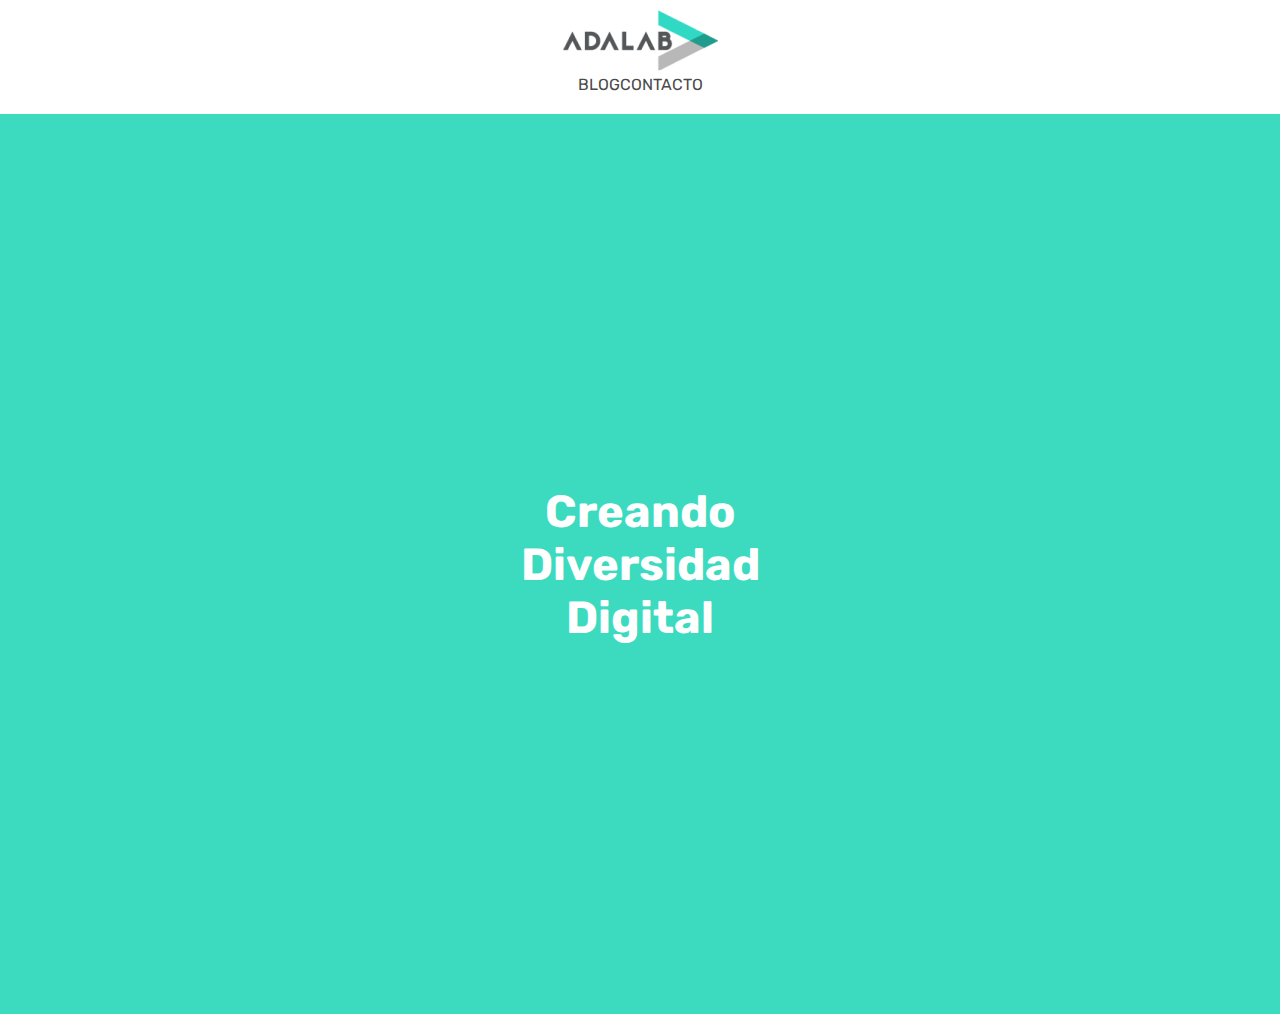
<file: index.html>
<!DOCTYPE html>
<html lang="es">
<head>
    <meta charset="UTF-8">
    <meta name="viewport" content="width=device-width, initial-scale=1.0">
    <link href="https://fonts.googleapis.com/css?family=Rubik" rel="stylesheet"
/>
    <link rel="stylesheet" href="./styles/main.css">
    <title>Evaluación intermedia Ana Apezteguía</title>
</head>
<body>
    <header class="header">
        <figure class="logo">
            <img src="./images/adalab-logo-155x61.png" alt="Logo Adalab" title="Web de Adalab" href="https://adalab.es/" target="_blank">
        </figure>
        <nav>
            <ul class="menu">
                <li><a href="https://medium.com/adalab" alt="Blog Adalab" title="Blog de Adalab" target="_blank">Blog</a></li>
                <li><a href="https://adalab.es/contacto/" alt="Contacta con Adalab" title="Contacta con Adalab" target="_blank">Contacto</a></li>
            </ul>
        </nav>  
    </header>
    <main class="main">
        <article class="slogan">
            <h2 class="slogan-item">Creando</h2>
            <h2 class="slogan-item">Diversidad</h2>
            <h2 class="slogan-item">Digital</h2>
        </article>
    </main>
</body>
</html>
</file>
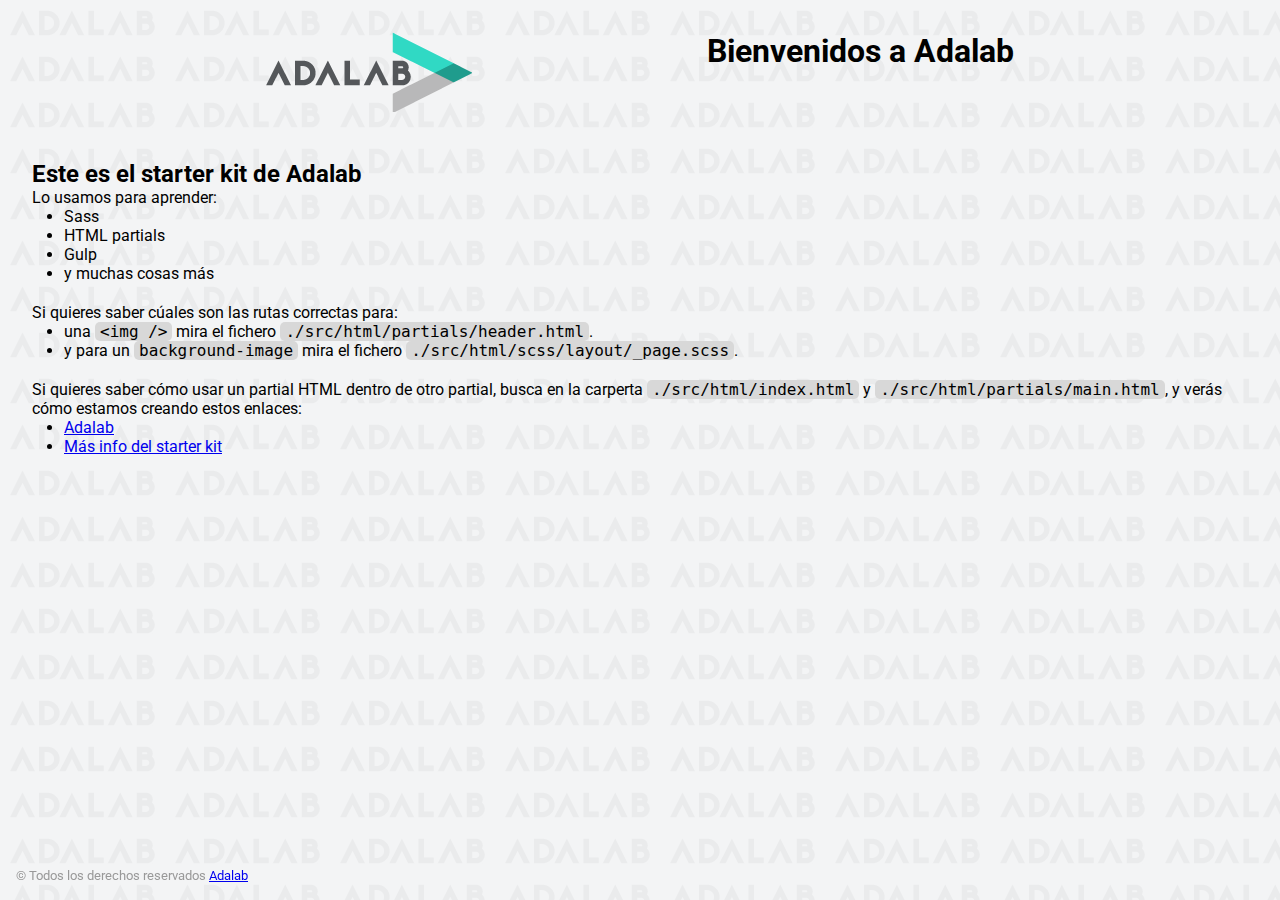
<file: docs/index.html>
<!DOCTYPE html>
<html lang="es">
  <head>
    <meta charset="UTF-8" />
    <meta name="viewport" content="width=device-width, initial-scale=1" />
    <title>Adalab Web Starter Kit</title>
    <link href="https://fonts.googleapis.com/css?family=Roboto&display=swap" rel="stylesheet" />
    <link rel="stylesheet" href="./assets/css/main.css" />
    <link rel="icon" href="./assets/images/favicon.png" />
  </head>

  <body>
    <div class="page">
      <header class="page__header">
        <img src="./assets/images/logo-adalab.png" alt="Adalab">
        <h1>Bienvenidos a Adalab</h1>
      </header>

      <main class="page__main">
        <h2>Este es el starter kit de Adalab</h2>
        <p>Lo usamos para aprender:</p>
        <ul class="main__list">
          <li>Sass</li>
          <li>HTML partials</li>
          <li>Gulp</li>
          <li>y muchas cosas más</li>
        </ul>
        <p>Si quieres saber cúales son las rutas correctas para:</p>
        <ul class="main__list">
          <li>
            una <code class="code">&lt;img /&gt;</code> mira el fichero
            <code class="code">./src/html/partials/header.html</code>.
          </li>
          <li>
            y para un <code class="code">background-image</code> mira el fichero
            <code class="code">./src/html/scss/layout/_page.scss</code>.
          </li>
        </ul>
        <p>
          Si quieres saber cómo usar un partial HTML dentro de otro partial, busca en la carperta
          <code class="code">./src/html/index.html</code> y
          <code class="code">./src/html/partials/main.html</code>, y verás cómo estamos creando estos
          enlaces:
        </p>
        <ul class="main__list">
          <li>
            <a class="link__adalab" href="https://adalab.es">Adalab</a>

          </li>
          <li>
            <a class="" href="./more-info.html">Más info del starter kit</a>

          </li>
        </ul>
      </main>

      <footer class="page__footer">
        <small>
          &copy; Todos los derechos reservados
          <a class="link__adalab" href="https://adalab.es">Adalab</a>

        </small>
      </footer>

    </div>
    <script src="./assets/js/main.js"></script>
  </body>
</html>
</file>
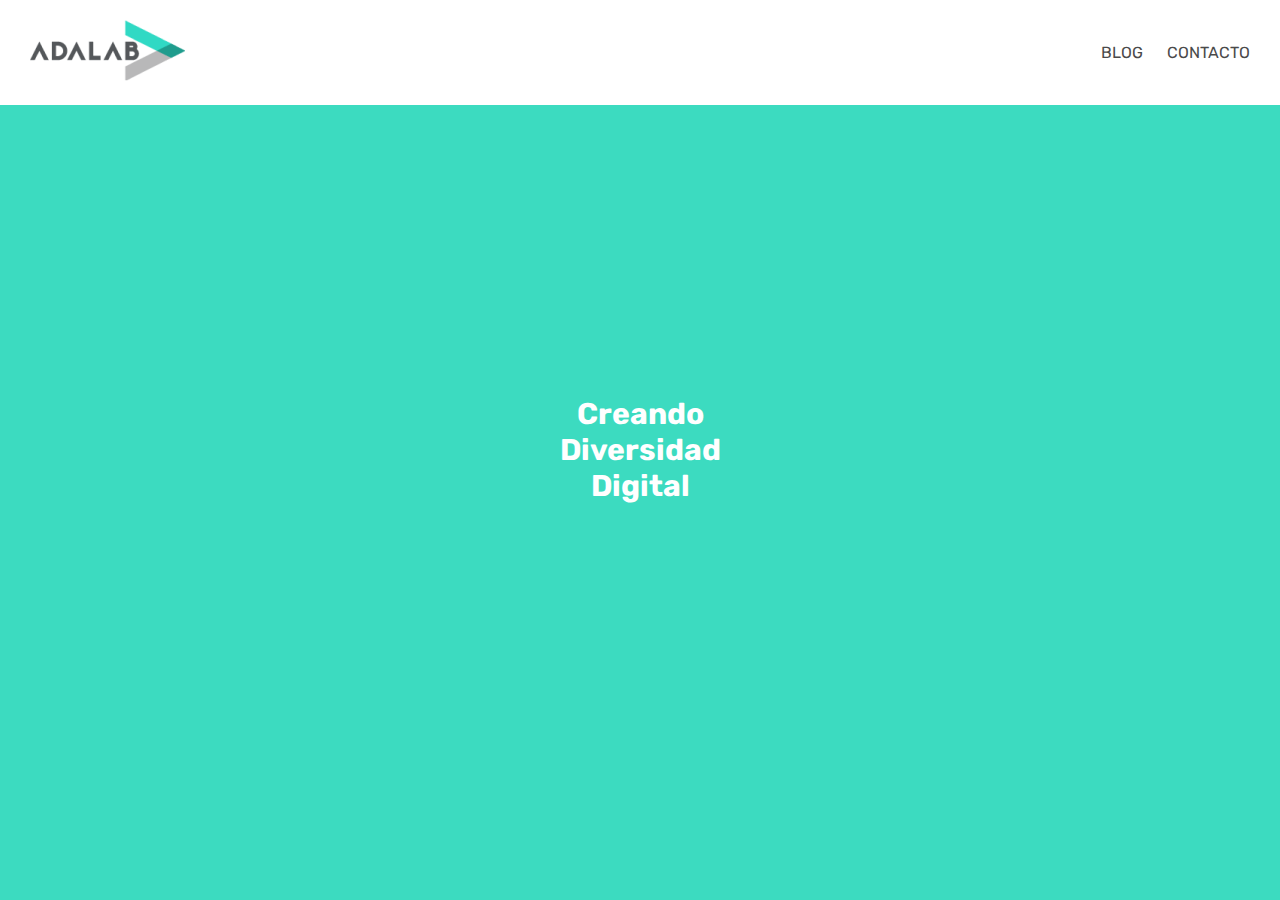
<file: version-0/index.html>
<!DOCTYPE html>
<html lang="es">
<head>
    <meta charset="UTF-8">
    <meta name="viewport" content="width=device-width, initial-scale=1.0">
    <link href="https://fonts.googleapis.com/css?family=Rubik" rel="stylesheet"
/>
    <link rel="stylesheet" href="./styles/main.css">
    <title>Evaluación intermedia Ana Apezteguía</title>
</head>
<body>
    <header class="header">
        <figure>
            <a title="Ir a la web de Adalab" href="https://adalab.es/" target="_blank"><img src="./images/adalab-logo-155x61.png" alt="Logo Adalab" title="Ir a la web de Adalab" ></a>
        </figure>
        <nav>
            <ul class="menu">
                <li class="menu-item"><a class="menu-link" href="https://medium.com/adalab" alt="Blog Adalab" title="Blog de Adalab" target="_blank">Blog</a></li>
                <li class="menu-item"><a class="menu-link" href="https://adalab.es/contacto/" alt="Contacta con Adalab" title="Contacta con Adalab" target="_blank">Contacto</a></li>
            </ul>
        </nav>  
    </header>
    <main class="main">
        <h1 class="slogan">
            <span class="slogan-item">Creando</span>
            <span class="slogan-item">diversidad</span>
            <span class="slogan-item">digital</span>
        </h1>
    </main>
</body>
</html>
</file>
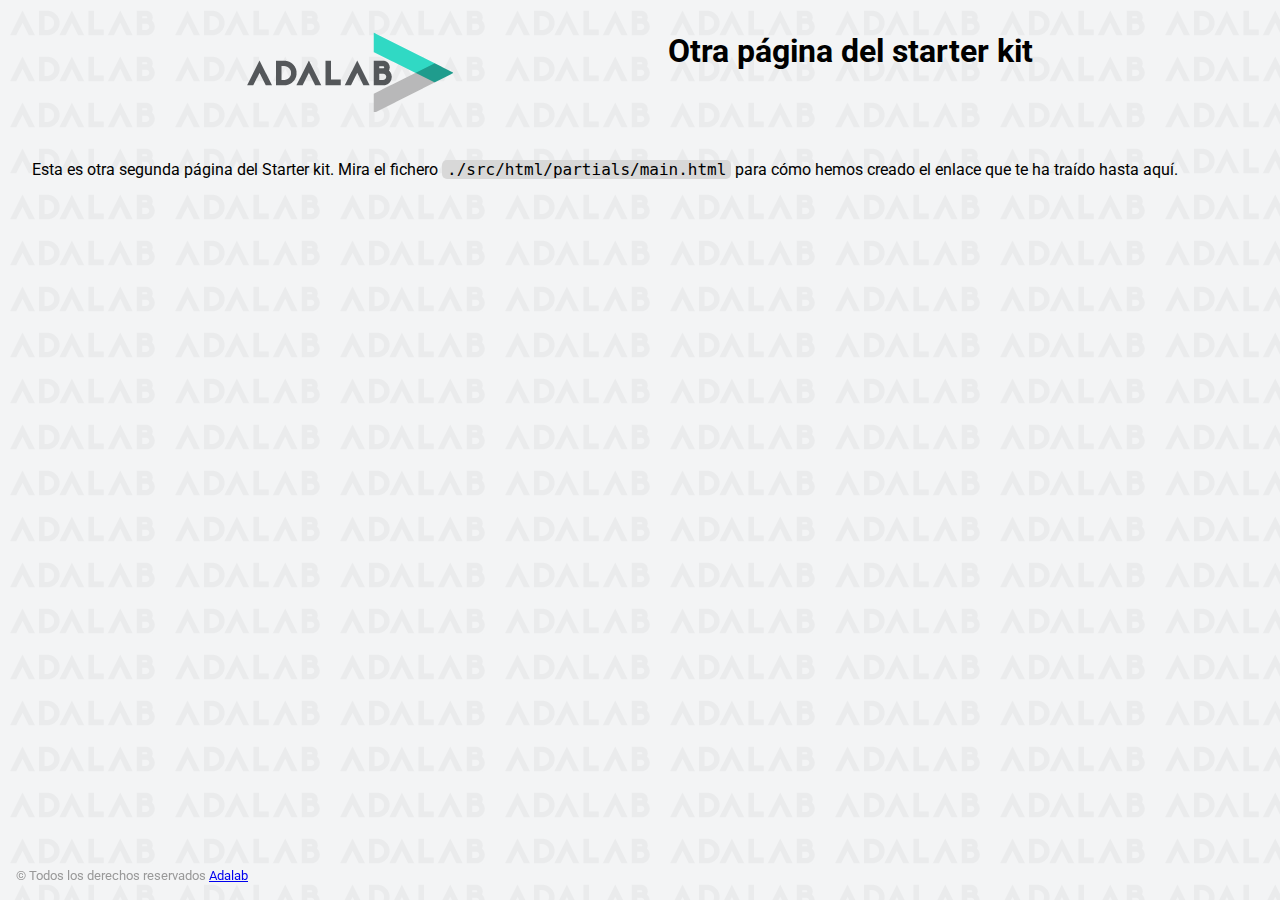
<file: docs/more-info.html>
<!DOCTYPE html>
<html lang="es">
  <head>
    <meta charset="UTF-8" />
    <meta name="viewport" content="width=device-width, initial-scale=1" />
    <title>Adalab Web Starter Kit</title>
    <link href="https://fonts.googleapis.com/css?family=Roboto&display=swap" rel="stylesheet" />
    <link rel="stylesheet" href="./assets/css/main.css" />
    <link rel="icon" href="./assets/images/favicon.png" />
  </head>

  <body>
    <div class="page">
      <header class="page__header">
        <img src="./assets/images/logo-adalab.png" alt="Adalab">
        <h1>Otra página del starter kit</h1>
      </header>

      <main>
        <p>
          Esta es otra segunda página del Starter kit. Mira el fichero
          <code class="code">./src/html/partials/main.html</code> para cómo hemos creado el enlace
          que te ha traído hasta aquí.
        </p>
      </main>
      <footer class="page__footer">
        <small>
          &copy; Todos los derechos reservados
          <a class="link__adalab" href="https://adalab.es">Adalab</a>

        </small>
      </footer>

    </div>
    <script src="./assets/js/main.js"></script>
  </body>
</html>
</file>
<file: styles/main.css>
* {
  margin: 0;
  padding: 0;
  box-sizing: border-box;
  text-decoration: none;
  list-style-type: none;
}
body {
  font-family: "Rubik", sans-serif;
}
.header {
  margin: 10px 0 20px;
  text-align: center;
}
.logo {
}
.menu {
  display: flex;
  flex-wrap: nowrap;
  justify-content: center;
  text-transform: uppercase;
}
.menu a {
  color: #4a4a4a;
}
.main {
  display: flex;
  flex-direction: column;
  justify-content: center;
  align-items: center;
  height: 100vh;
  background-color: #3cdbc0;
}
.slogan {
  color: #ffffff;
  font-size: 30px;
}
.slogan-item {
  display: block;
  text-align: center;
}
/*
@media all and (min-width: 768px) {
  .header {
    display: flex;
    flex-wrap: wrap;
  }
}
*/
</file>
<file: docs/assets/css/main.css>
*{box-sizing:border-box;margin:0;padding:0}.code{font-size:16px;background:#d8d8d8;padding:0 5px;border-radius:5px}.link__adalab:hover{background-color:#099d8d;color:#fff}.link__github:hover{background-color:#CCC;color:#000}body{padding:2rem;height:100vh;background-image:url("../images/bg-adalab.png");background-color:#f3f4f5;font-family:"Roboto",sans-serif}.page__header{display:flex;justify-content:space-evenly;margin-bottom:3rem}.page__footer{position:fixed;left:0;bottom:0;width:100vw;padding:1rem;color:#999}.main__list{padding-left:2rem;padding-bottom:20px}
</file>
<file: version-0/styles/main.css>
* {
  margin: 0;
  padding: 0;
  box-sizing: border-box;
  list-style-type: none;
}

.header {
  position: fixed;
  top: 0;
  width: 100%;
  padding: 10px 0 3px 0;
  background-color: white;
  display: flex;
  flex-direction: column;
  justify-content: center;
  align-items: center;
}
.menu {
  padding: 0;
}

.menu-item {
  display: inline-block;
}
.menu-link {
  color: #4a4a4a;
  display: inline-block;
  text-transform: uppercase;
  text-decoration: none;
  padding: 10px;
}
.menu a:visited {
  color: #05635a;
}
.menu a:hover {
  color: #3cdbc0;
}

.main {
  display: flex;
  flex-direction: column;
  justify-content: center;
  align-items: center;
  height: 100vh;
  background-color: #3cdbc0;
}
.slogan,
.menu {
  font-family: "Rubik", sans-serif;
}
.slogan-item {
  color: #ffffff;
  font-size: 30px;
  display: block;
  text-align: center;
  text-transform: capitalize;
}

@media all and (min-width: 768px) {
  .header {
    flex-direction: row;
    justify-content: space-between;
    padding: 20px 20px 20px 30px;
  }

  .slogan {
    font-size: 40px;
  }
}
</file>
